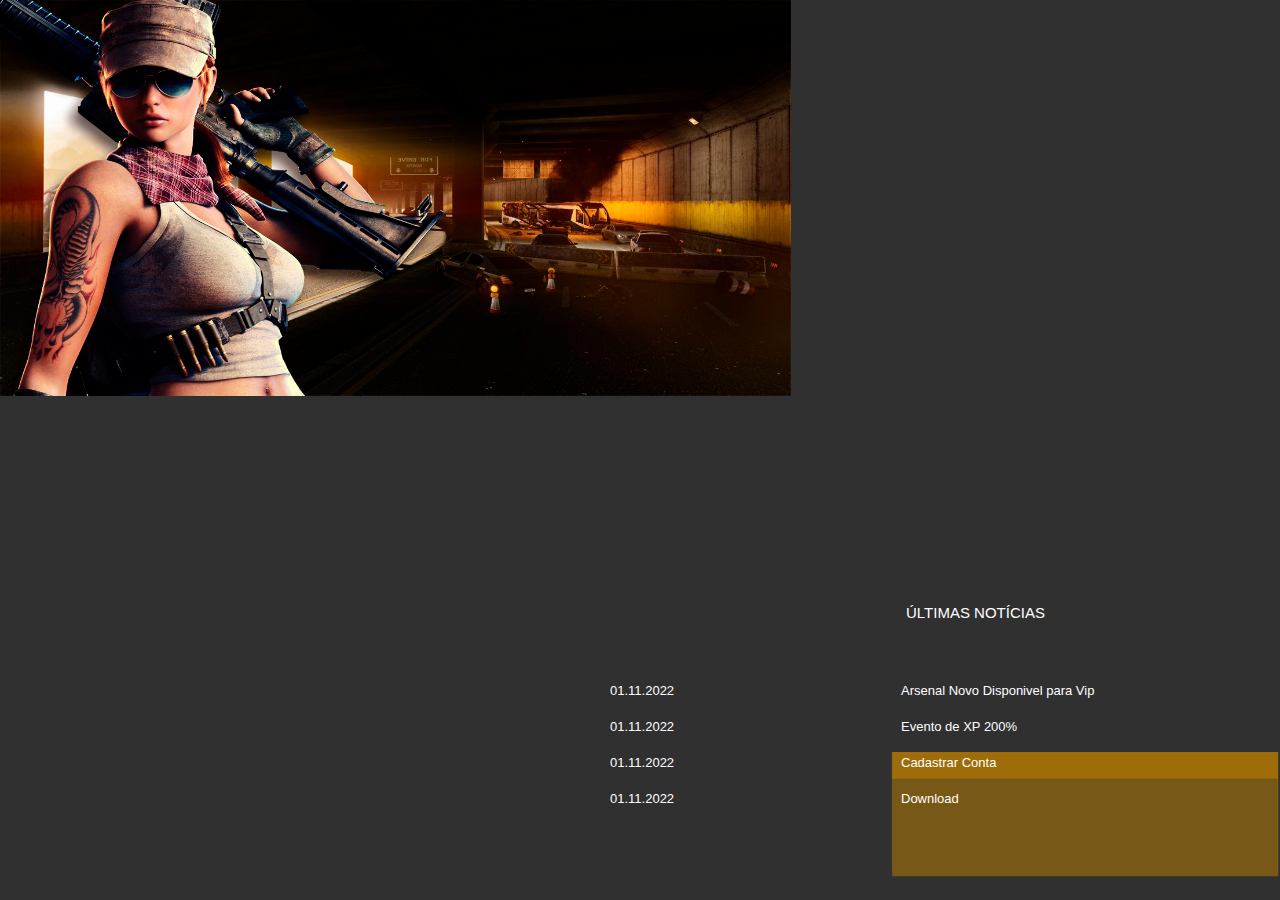
<file: HTDOCS/launcher/Old_Launcher/page/index.html>
<!DOCTYPE html>

<html><head><meta http-equiv="Content-Type" content="text/html; charset=UTF-8">
	
	<meta http-equiv="X-UA-Compatible" content="IE=EmulateIE7">
	<title>Launcher News</title>
	
	<link rel="stylesheet" type="text/css" href="./css/style.css">
	</head>
	<body>
        
	<div id="bg"><img src="images/bg.png"width="791px" height="396px"/></div>
	<div id="bg_news"><img src="images/bg_news.png"width="390px" height="145px"/> </div>
	<div id="bg_server_status"></div>
	<div id="last_news">
		<span style="color:#FFFFFF;font-family:Arial;font-size:15px;">
			<a href="WWW.SEUSITE.COM" target="_blank"><br>ÚLTIMAS NOTÍCIAS</a>
		</span>
	</div>

    <!-- COLOR #FF0000 'OFF' AND #00FF7F 'ON' in Style-->

	
<div id="new1_name">
	<span style="color:#FFFFFF;font-family:Arial;font-size:13px;">
		<a href="WWW.SEUSITE.COM" target="_blank"><br>Arsenal Novo Disponivel para Vip</a>
	</span>
</div>
<div id="new1_data">
	<span style="color:#FFFFFF;font-family:Arial;font-size:13px;"><br>01.11.2022</span>
</div>
<div id="bg_speed_news"></div>
<div id="new2_name">
	<span style="color:#FFFFFF;font-family:Arial;font-size:13px;">
		<a href="WWW.SEUSITE.COM" target="_blank"><br>Evento de XP 200%</a><br>
	</span>
</div>
<div id="new2_data">
	<span style="color:#FFFFFF;font-family:Arial;font-size:13px;"><br>01.11.2022</span>
</div>
<div id="new3_name">
	<span style="color:#FFFFFF;font-family:Arial;font-size:13px;">
		<a href="WWW.SEUSITE.COM" target="_blank"><br>Cadastrar Conta</a>
	</span>
</div>
<div id="new3_data">
	<span style="color:#FFFFFF;font-family:Arial;font-size:13px;"><br>01.11.2022</span>
</div>
<div id="new4_name">
	<span style="color:#FFFFFF;font-family:Arial;font-size:13px;">
		<a href="WWW.SEUSITE.COM" target="_blank"><br>Download</a>
	</span>
</div>
<div id="new4_data">
	<span style="color:#FFFFFF;font-family:Arial;font-size:13px;"><br>01.11.2022</span>
</div>

</body></html>
</file>
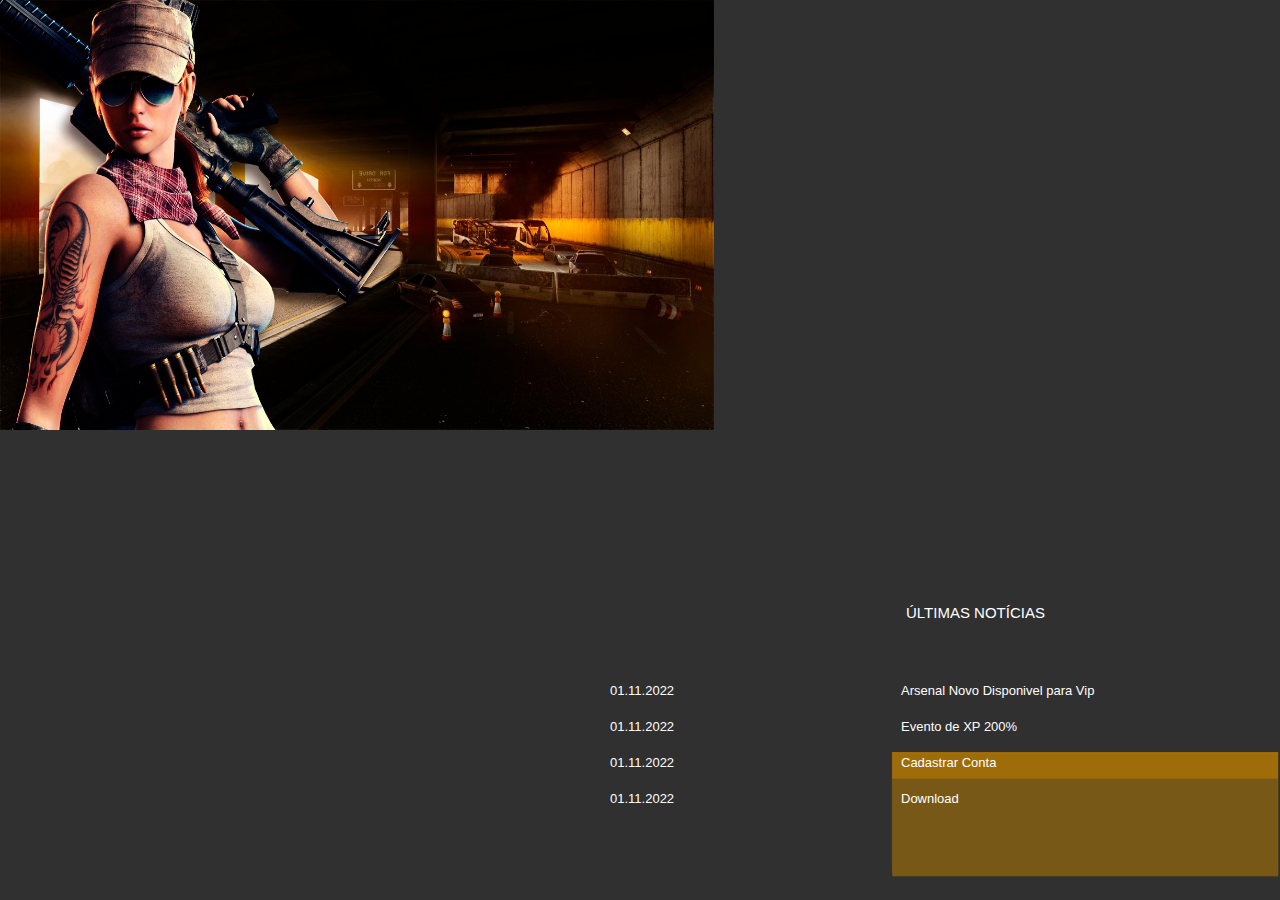
<file: HTDOCS/OLD_HTDOCS/launcher/page/index.html>
<!DOCTYPE html>

<html><head><meta http-equiv="Content-Type" content="text/html; charset=UTF-8">
	
	<meta http-equiv="X-UA-Compatible" content="IE=EmulateIE7">
	<title>Launcher News</title>
	
	<link rel="stylesheet" type="text/css" href="./css/style.css">
	</head>
	<body>
        
	<div id="bg"><img src="images/bg.png"width="714px" height="430px"/></div>
	<div id="bg_news"><img src="images/bg_news.png"width="390px" height="145px"/> </div>
	<div id="bg_server_status"></div>
	<div id="last_news">
		<span style="color:#FFFFFF;font-family:Arial;font-size:15px;">
			<a href="WWW.SEUSITE.COM" target="_blank"><br>ÚLTIMAS NOTÍCIAS</a>
		</span>
	</div>

    <!-- COLOR #FF0000 'OFF' AND #00FF7F 'ON' in Style-->

	
<div id="new1_name">
	<span style="color:#FFFFFF;font-family:Arial;font-size:13px;">
		<a href="WWW.SEUSITE.COM" target="_blank"><br>Arsenal Novo Disponivel para Vip</a>
	</span>
</div>
<div id="new1_data">
	<span style="color:#FFFFFF;font-family:Arial;font-size:13px;"><br>01.11.2022</span>
</div>
<div id="bg_speed_news"></div>
<div id="new2_name">
	<span style="color:#FFFFFF;font-family:Arial;font-size:13px;">
		<a href="WWW.SEUSITE.COM" target="_blank"><br>Evento de XP 200%</a><br>
	</span>
</div>
<div id="new2_data">
	<span style="color:#FFFFFF;font-family:Arial;font-size:13px;"><br>01.11.2022</span>
</div>
<div id="new3_name">
	<span style="color:#FFFFFF;font-family:Arial;font-size:13px;">
		<a href="WWW.SEUSITE.COM" target="_blank"><br>Cadastrar Conta</a>
	</span>
</div>
<div id="new3_data">
	<span style="color:#FFFFFF;font-family:Arial;font-size:13px;"><br>01.11.2022</span>
</div>
<div id="new4_name">
	<span style="color:#FFFFFF;font-family:Arial;font-size:13px;">
		<a href="WWW.SEUSITE.COM" target="_blank"><br>Download</a>
	</span>
</div>
<div id="new4_data">
	<span style="color:#FFFFFF;font-family:Arial;font-size:13px;"><br>01.11.2022</span>
</div>

</body></html>
</file>
<file: HTDOCS/launcher/Old_Launcher/page/css/style.css>
body
{
   background-color: #303030;
   color: #000000;
   font-family: Arial;
   font-size: 13px;
   margin: 0;
   padding: 0;
}
a
{
   color: #FFFFFF;
   text-decoration: none; /* �������� ������������� � ������ */
}
a:visited
{
   color: #FFFFFF;
}
a:active
{
   color: #FFFFFF;
}
a:hover
{
   color: #FFFFFF;
   text-decoration: underline;
}
#bg
{
   border: 0px #000000 solid;
     position:absolute;

    
 
   background: url() 100% ; /* ��������� ��� */
}
#bg_news
{
   border: 0px #000000 solid;
    position:absolute;right:0px;
    bottom:0%;
   
   
   background: url() 100%; /* ��������� ��� */
}

#last_news 
{bottom:33%;
      background-color: transparent;
   border: 0px #000000 solid;
   padding: 0;
   text-align: right;
   position:absolute;right:-340px;width:714px;height:16px;z-index:5;text-align:left;
   
   
    
}
#last_news div
{
   text-align: left;
}
#server_status 
{
   background-color: transparent;
   border: 0px #000000 solid;
   padding: 0;
   text-align: center;
   position:absolute;left:0px;top:123px;width:714px;height:15px;text-align:center;z-index:4;
}
#server_status div
{
   text-align: center;
}
#new1_name 
{
   background-color: transparent;
   border: 0px #000000 solid;
   padding: 0;
    bottom:24%;
   text-align: left;
   position:absolute;right:-335px;width:714px;height:16px;z-index:5;text-align:left;
}
#new1_name div
{
   text-align: left;
}
#new1_data 
{
   background-color: transparent;
   border: 0px #000000 solid;
   padding: 0;
     bottom:24%;
   text-align: left;
  position:absolute;left:610px;width:78px;height:16px;z-index:6;text-align:left;
}
#new1_data div
{
   text-align: left;
}
#new2_name 
{
   background-color: transparent;
   border: 0px #000000 solid;
   padding: 0;
    bottom:20%;
   text-align: left;
   position:absolute;right:-335px;width:714px;height:16px;z-index:8;text-align:left;
}
#new2_name div
{
   text-align: left;
}
#new2_data 
{
   background-color: transparent;
   border: 0px #000000 solid;
   padding: 0;
    bottom:20%;
   text-align: left;
   position:absolute;left:610px;width:78px;height:16px;z-index:9;text-align:left;
}
#new2_data div
{
   text-align: left;
}
#new3_name 
{
   background-color: transparent;
   border: 0px #000000 solid;
   padding: 0;
    bottom:16%;
   text-align: left;
   position:absolute;right:-335px;width:714px;height:16px;z-index:11;text-align:left;
}
#new3_name div
{
   text-align: left;
}
#new3_data 
{
   background-color: transparent;
   border: 0px #000000 solid;
   padding: 0;
    bottom:16%;
   text-align: left;
   position:absolute;left:610px;width:78px;height:16px;z-index:12;text-align:left;
}
#new3_data div
{
   text-align: left;
}
#new4_name 
{
   background-color: transparent;
   border: 0px #000000 solid;
   padding: 0;
    bottom:12%;
   text-align: left;
   position:absolute;right:-335px;width:714px;height:16px;z-index:13;text-align:left;
}
#new4_name div
{
   text-align: left;
}
#new4_data 
{
   background-color: transparent;
   border: 0px #000000 solid;
   padding: 0;
    bottom:12%;
   text-align: left;
   position:absolute;left:610px;width:78px;height:16px;z-index:14;text-align:left;
}
#new4_data div
{
   text-align: left;
}

@-webkit-keyframes scroll {
    0% {
        -webkit-transform: translate(0, 0);
        transform: translate(0, 0);
    }
    100% {
        -webkit-transform: translate(-100%, 0);
        transform: translate(-100%, 0)
    }
}

@-moz-keyframes scroll {
    0% {
        -moz-transform: translate(0, 0);
        transform: translate(0, 0);
    }
    100% {
        -moz-transform: translate(-100%, 0);
        transform: translate(-100%, 0)
    }
}


@keyframes scroll {
    0% {
        transform: translate(0, 0);
    }
    100% {
        transform: translate(-100%, 0)
    }
}


.marquee {
    display: block;
    width: 100%;
    white-space: nowrap;
    overflow: hidden;
	color:#FFFFFF;font-family:Arial;font-size:15px;
}

.marquee span {
    display: inline-block;
    padding-left: 100%;
    -webkit-animation: scroll 9s infinite linear;
    -moz-animation: scroll 9s infinite linear;
    animation: scroll 9s infinite linear;
}
</file>
<file: HTDOCS/OLD_HTDOCS/launcher/page/css/style.css>
body
{
   background-color: #303030;
   color: #000000;
   font-family: Arial;
   font-size: 13px;
   margin: 0;
   padding: 0;
}
a
{
   color: #FFFFFF;
   text-decoration: none; /* �������� ������������� � ������ */
}
a:visited
{
   color: #FFFFFF;
}
a:active
{
   color: #FFFFFF;
}
a:hover
{
   color: #FFFFFF;
   text-decoration: underline;
}
#bg
{
   border: 0px #000000 solid;
     position:absolute;

    
 
   background: url() 100% ; /* ��������� ��� */
}
#bg_news
{
   border: 0px #000000 solid;
    position:absolute;right:0px;
    bottom:0%;
   
   
   background: url() 100%; /* ��������� ��� */
}

#last_news 
{bottom:33%;
      background-color: transparent;
   border: 0px #000000 solid;
   padding: 0;
   text-align: right;
   position:absolute;right:-340px;width:714px;height:16px;z-index:5;text-align:left;
   
   
    
}
#last_news div
{
   text-align: left;
}
#server_status 
{
   background-color: transparent;
   border: 0px #000000 solid;
   padding: 0;
   text-align: center;
   position:absolute;left:0px;top:123px;width:714px;height:15px;text-align:center;z-index:4;
}
#server_status div
{
   text-align: center;
}
#new1_name 
{
   background-color: transparent;
   border: 0px #000000 solid;
   padding: 0;
    bottom:24%;
   text-align: left;
   position:absolute;right:-335px;width:714px;height:16px;z-index:5;text-align:left;
}
#new1_name div
{
   text-align: left;
}
#new1_data 
{
   background-color: transparent;
   border: 0px #000000 solid;
   padding: 0;
     bottom:24%;
   text-align: left;
  position:absolute;left:610px;width:78px;height:16px;z-index:6;text-align:left;
}
#new1_data div
{
   text-align: left;
}
#new2_name 
{
   background-color: transparent;
   border: 0px #000000 solid;
   padding: 0;
    bottom:20%;
   text-align: left;
   position:absolute;right:-335px;width:714px;height:16px;z-index:8;text-align:left;
}
#new2_name div
{
   text-align: left;
}
#new2_data 
{
   background-color: transparent;
   border: 0px #000000 solid;
   padding: 0;
    bottom:20%;
   text-align: left;
   position:absolute;left:610px;width:78px;height:16px;z-index:9;text-align:left;
}
#new2_data div
{
   text-align: left;
}
#new3_name 
{
   background-color: transparent;
   border: 0px #000000 solid;
   padding: 0;
    bottom:16%;
   text-align: left;
   position:absolute;right:-335px;width:714px;height:16px;z-index:11;text-align:left;
}
#new3_name div
{
   text-align: left;
}
#new3_data 
{
   background-color: transparent;
   border: 0px #000000 solid;
   padding: 0;
    bottom:16%;
   text-align: left;
   position:absolute;left:610px;width:78px;height:16px;z-index:12;text-align:left;
}
#new3_data div
{
   text-align: left;
}
#new4_name 
{
   background-color: transparent;
   border: 0px #000000 solid;
   padding: 0;
    bottom:12%;
   text-align: left;
   position:absolute;right:-335px;width:714px;height:16px;z-index:13;text-align:left;
}
#new4_name div
{
   text-align: left;
}
#new4_data 
{
   background-color: transparent;
   border: 0px #000000 solid;
   padding: 0;
    bottom:12%;
   text-align: left;
   position:absolute;left:610px;width:78px;height:16px;z-index:14;text-align:left;
}
#new4_data div
{
   text-align: left;
}

@-webkit-keyframes scroll {
    0% {
        -webkit-transform: translate(0, 0);
        transform: translate(0, 0);
    }
    100% {
        -webkit-transform: translate(-100%, 0);
        transform: translate(-100%, 0)
    }
}

@-moz-keyframes scroll {
    0% {
        -moz-transform: translate(0, 0);
        transform: translate(0, 0);
    }
    100% {
        -moz-transform: translate(-100%, 0);
        transform: translate(-100%, 0)
    }
}


@keyframes scroll {
    0% {
        transform: translate(0, 0);
    }
    100% {
        transform: translate(-100%, 0)
    }
}


.marquee {
    display: block;
    width: 100%;
    white-space: nowrap;
    overflow: hidden;
	color:#FFFFFF;font-family:Arial;font-size:15px;
}

.marquee span {
    display: inline-block;
    padding-left: 100%;
    -webkit-animation: scroll 9s infinite linear;
    -moz-animation: scroll 9s infinite linear;
    animation: scroll 9s infinite linear;
}
</file>
